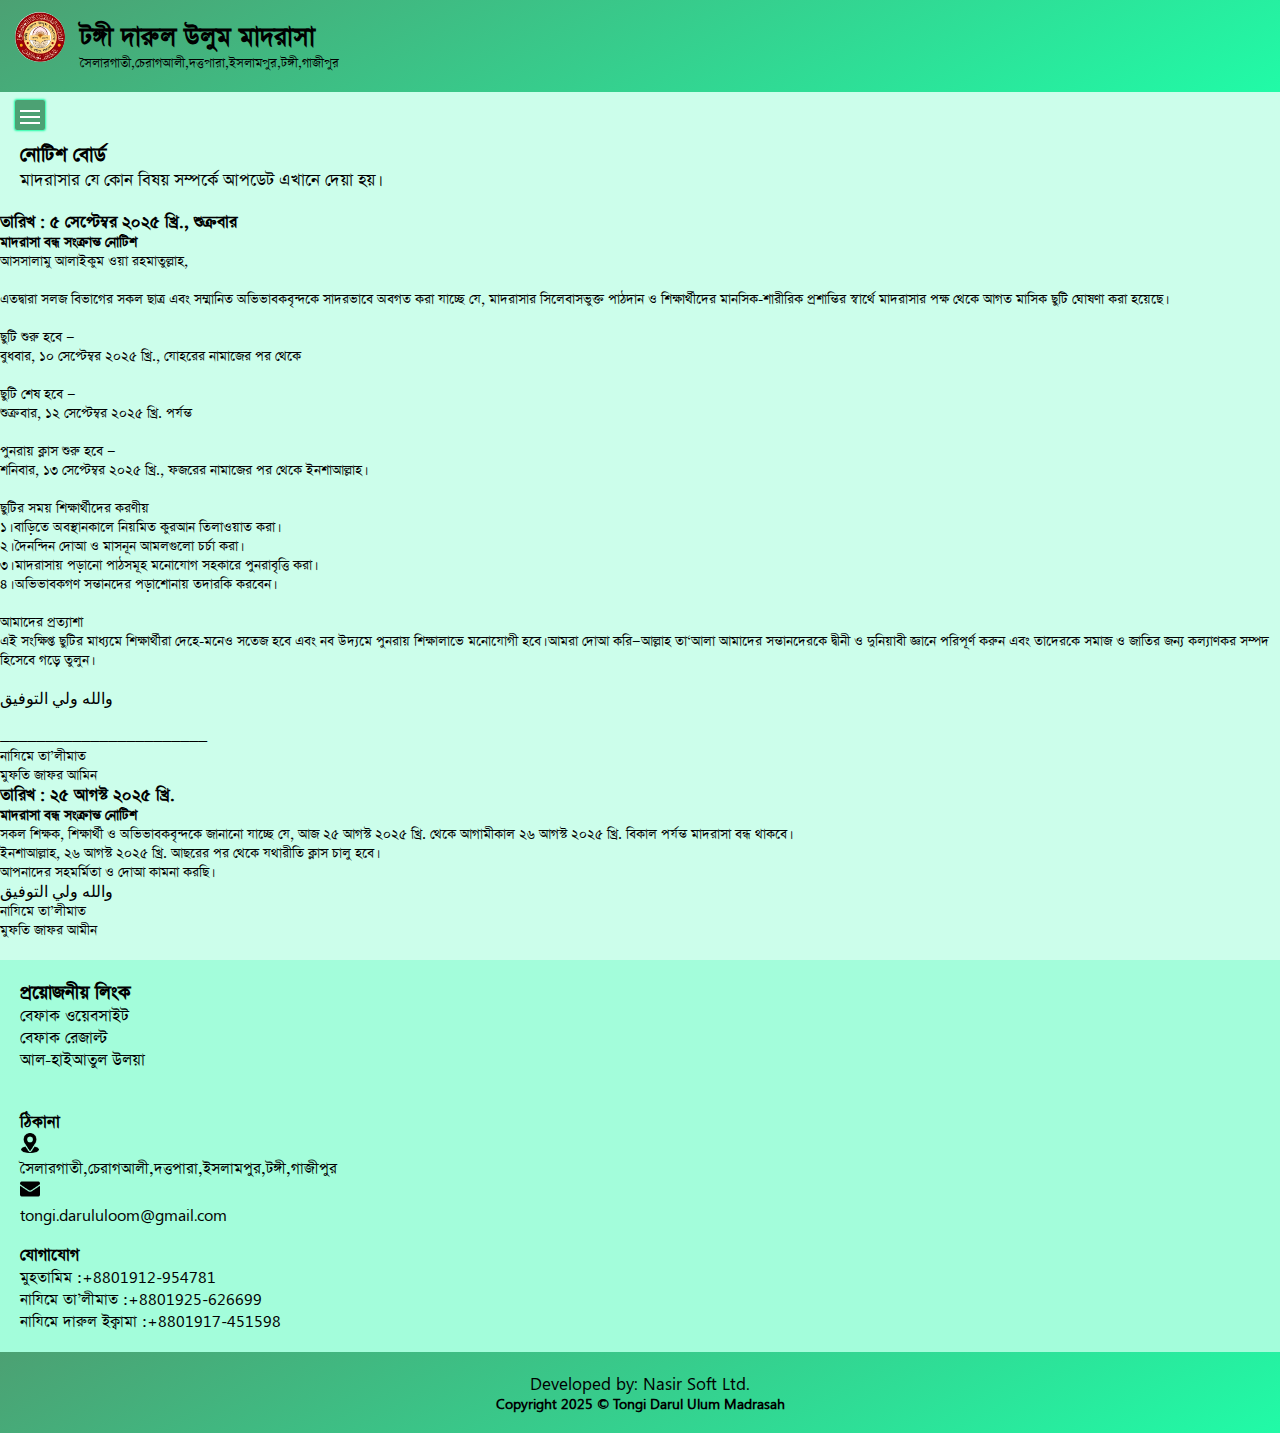
<file: Notice.html>
<!DOCTYPE html>
<html lang="en">
<head>
  <meta charset="UTF-8">
  <meta http-equiv="X-UA-Compatible" content="IE=Edge">
  <meta name="viewport" content="width=device-width, initial-scale=1">

  <title>Tongi Darul Ulum Madrasah</title>
  <link rel="stylesheet" href="style.css">
</head>

<body>
  <header>
    <div class="logo">
      <img srcset="logo.png" src="logo.png" alt="logo.png" width="50px">
    </div>
    <div class="title">
      <h1>টঙ্গী দারুল উলুম মাদরাসা</h1>
      <p>সৈলারগাতী,চেরাগআলী,দত্তপারা,ইসলামপুর,টঙ্গী,গাজীপুর</p>
    </div>
  </header>
  <nav>
    <input type="checkbox" id="toggle-checkbox" hidden>
    <label for="toggle-checkbox" class="toggle">
      <span class="line top_line"></span>
      <span class="line middle_line"></span>
      <span class="line bottom_line"></span>
    </label>
    <div class="slide">
    <ul>
      <li>
        <a href="index.html">Home</a>
      </li>
      <li>
        <a href="Information.html">Information</a>
      </li>
      <li>
         <a href="gallery.html">Gallery</a>
      </li>
      <li>
        <a href="Notice.html">Notice</a>
      </li>
      <li>
        <a href="#link">Contact</a>
      </li>
    </ul>
    </div>
  </nav>
  
  <div class="Notice">
    <h3>নোটিশ বোর্ড </h3>
    <p>মাদরাসার যে কোন বিষয় সম্পর্কে আপডেট এখানে দেয়া হয়।</p>
  </div>

<h3 class="Noticeh">তারিখ : ৫ সেপ্টেম্বর ২০২৫ খ্রি., শুক্রবার</h3>
  <div class="Noticed">
    <h4>মাদরাসা বন্ধ সংক্রান্ত নোটিশ</h4>

<p>আসসালামু আলাইকুম ওয়া রহমাতুল্লাহ,<br><br>

এতদ্বারা সলজ বিভাগের সকল ছাত্র এবং সম্মানিত অভিভাবকবৃন্দকে সাদরভাবে অবগত করা যাচ্ছে যে, মাদরাসার সিলেবাসভুক্ত পাঠদান ও শিক্ষার্থীদের মানসিক-শারীরিক প্রশান্তির স্বার্থে মাদরাসার পক্ষ থেকে আগত মাসিক ছুটি ঘোষণা করা হয়েছে।<br><br>

ছুটি শুরু হবে —<br>
বুধবার, ১০ সেপ্টেম্বর ২০২৫ খ্রি., যোহরের নামাজের পর থেকে<br><br>

ছুটি শেষ হবে —<br>
শুক্রবার, ১২ সেপ্টেম্বর ২০২৫ খ্রি. পর্যন্ত<br><br>

পুনরায় ক্লাস শুরু হবে —<br>
শনিবার, ১৩ সেপ্টেম্বর ২০২৫ খ্রি., ফজরের নামাজের পর থেকে ইনশাআল্লাহ।<br><br>


ছুটির সময় শিক্ষার্থীদের করণীয়<br>
১। বাড়িতে অবস্থানকালে নিয়মিত কুরআন তিলাওয়াত করা।<br>
২। দৈনন্দিন দোআ ও মাসনূন আমলগুলো চর্চা করা।<br>
৩। মাদরাসায় পড়ানো পাঠসমূহ মনোযোগ সহকারে পুনরাবৃত্তি করা।<br>
৪। অভিভাবকগণ সন্তানদের পড়াশোনায় তদারকি করবেন।<br><br>


আমাদের প্রত্যাশা<br>
এই সংক্ষিপ্ত ছুটির মাধ্যমে শিক্ষার্থীরা দেহে-মনেও সতেজ হবে এবং নব উদ্যমে পুনরায় শিক্ষালাভে মনোযোগী হবে। আমরা দোআ করি—আল্লাহ তা‘আলা আমাদের সন্তানদেরকে দ্বীনী ও দুনিয়াবী জ্ঞানে পরিপূর্ণ করুন এবং তাদেরকে সমাজ ও জাতির জন্য কল্যাণকর সম্পদ হিসেবে গড়ে তুলুন।<br><br>

والله ولي التوفيق<br><br>


_______________________<br>
নাযিমে তা’লীমাত<br>
মুফতি জাফর আমিন</p>
 </div>



<h3 class="Noticeh">তারিখ : ২৫ আগস্ট ২০২৫ খ্রি.</h3>
  <div class="Noticed">
    <h4>মাদরাসা বন্ধ সংক্রান্ত নোটিশ</h4>

    <p>সকল শিক্ষক, শিক্ষার্থী ও অভিভাবকবৃন্দকে জানানো যাচ্ছে যে,
আজ ২৫ আগস্ট ২০২৫ খ্রি. থেকে আগামীকাল ২৬ আগস্ট ২০২৫ খ্রি. বিকাল পর্যন্ত মাদরাসা বন্ধ থাকবে।<br>

ইনশাআল্লাহ, ২৬ আগস্ট ২০২৫ খ্রি. আছরের পর থেকে যথারীতি ক্লাস চালু হবে।<br>

আপনাদের সহমর্মিতা ও দোআ কামনা করছি।<br>

والله ولي التوفيق<br>



নাযিমে তা’লীমাত<br>
মুফতি জাফর আমীন</p>
  </div>
  
  <section id="link">
     <div class="links">
       <h3>প্রয়োজনীয় লিংক</h3>
      <ul>
        <li>
          <a href="https://www.wifaqbd.org/">বেফাক ওয়েবসাইট</a>
        </li>
        <li>
          <a href="https://wifaqresult.com/">বেফাক রেজাল্ট</a>
        </li>
        <li>
          <a href="https://hems.alhaiatululya.org/">আল-হাইআতুল উলয়া</a>
        </li>
      </ul>
    </div>
  </section>
  <div class="info">
     <h3>ঠিকানা</h3>
     <img srcset="location.png" src="location.png" alt="location.png"><br><p>সৈলারগাতী,চেরাগআলী,দত্তপারা,ইসলামপুর,টঙ্গী,গাজীপুর</p><br>
     <img srcset="email.png" src="email.png" alt="email.png"><br><p class="p2">tongi.darululoom@gmail.com</p><br><br>
     <h3>যোগাযোগ</h3>
     <p>মুহতামিম : <p class="p2">+8801912-954781</p><br>
     <p>নাযিমে তা’লীমাত : <p class="p2">+8801925-626699</p><br>
     <p>নাযিমে দারুল ইক্বামা : <p class="p2">+8801917-451598</p>
 </div>
 
  <footer class="footer">
    Developed by: Nasir Soft Ltd.
  <h5>Copyright 2025 © Tongi Darul Ulum Madrasah</h5>
    
  </footer>
</body>
</html>
</file>
<file: style.css>
@font-face {
  font-family: 'SolaimanLipi';
  src: url('SolaimanLipi.woff2') format('woff2'),
    url('SolaimanLipi.woff') format('woff'),
    url('SolaimanLipi.ttf') format('truetype');
}
@font-face {
  font-family: 'SegoeUI';
  src: url('Segoe UI.ttf');
}

*{
  margin: 0;
  padding: 0;
  box-sizing: border-box;
}

body {
    font-family: 'SolaimanLipi', sans-serif;
    background: #00FA9A;
    background: linear-gradient(332deg, rgba(0, 250, 154, 0.2) 0%, rgba(0, 250, 154, 0.2) 100%);
    
}

.slide{
  height: 100%;
  width: 180px;
  background: #00FA9A;
  background: linear-gradient(332deg, rgba(0, 250, 154, 0.84) 0%, rgba(46, 139, 87, 0.81) 100%);
  position: absolute;
  transition:.0s ease;
  transform: translateX(-180px)
  
}
.slide>ul{
  list-style-type: none;
  padding-top: 60px;
  padding-left: 20px;
}
.slide>ul>li{
  
}
.slide>ul>li>a{
  font-size: 20px;
  text-decoration: none;
  color: #000;
  padding: 15px 0;
  font-weight: 500;
  display: block;
  text-transform: capitalize;
  text-align: left;
}
.slide ul li :hover a{
  background: rgba(0, 250, 154, 0.84);
}
input{
  display: none;
  visibility: hidden;
  -webkit-appearance: none;
}
.toggle {
  position: absolute;
  width: 30px;
  height: 30px;
  top: 100px;
  left: 15px;
  cursor: pointer;
  z-index: 9999;
  border-radius: 2px;
  background-color: rgba(46, 139, 87, 0.81);
  box-shadow: 0px 0px 2px 1px rgba(0, 250, 154, 0.84);
}

.toggle .line {
  position: absolute;
  width: 20px;
  height: 2px;
  background-color: white;
  transition: 0.4s;
}

.top_line {
  top: 30%;
  left: 50%;
  transform: translate(-50%,50%);
}

.middle_line {
  top: 50%;
  left: 50%;
  transform: translate(-50%, 50%);
}

.bottom_line {
  top: 70%;
  left: 50%;
  transform: translate(-50%, 50%);
}

#toggle-checkbox:checked + .toggle .top_line {
  top: 14px;
  left: 2px;
  width: 25px;
  transform: rotate(45deg);
}

#toggle-checkbox:checked + .toggle .middle_line {
  top: 14px;
  left: 2px;
  width: 25px;
  transform: rotate(-45deg);
}
#toggle-checkbox:checked + .toggle .bottom_line {
  top: 14px;
  left: 2px;
  width: 25px;
  opacity: 0;
}
#toggle-checkbox:checked ~ .slide {
  transform: translateX(0);
  box-shadow: 0px 0px 15px rgba(46, 139, 87, 0.81);
}
header{
  background: #00FA9A;
  background: linear-gradient(332deg, rgba(0, 250, 154, 0.84) 0%, rgba(46, 139, 87, 0.81) 100%);
  padding: 0px;
  
}
.logo img{
  border-radius: 50%;
  position: absolute;
  top: 12px;
  left: 15px;
}
.title{
  margin: 0 0 0 60px;
  padding: 20px;
  font-size: 15px;
}
.mpic img {
  margin: 60px 20px 0px 20px;
  width: 300px;
}
.h{
  margin: 10px 20px 0px 20px;
  
}
.p{
  text-align: justify;
  padding: 20px;
  font-size: 20px ;
  
}
.baton a{
  font-size: 20px;
  margin: 20px;
  background: rgba(46, 139, 87, 0.81);
  color: white;
  padding: 10px;
  border-radius: 5px;
  text-decoration: none;
}
#muhtamim{
  display: inline-block;
  background: rgba(0, 250, 154, 0.2);
  margin: 20px;
  padding: 10px;
  border-radius: 10px;
  border: 1px solid rgba(0, 250, 154, 0.84);
  width: 100%;
  max-width: 320px;
}
.mh{
  text-align: center;
}
.muhtamim img{
  width: 100px;
  border-radius: 50%;
  
}
.md{
  text-align: center;
  font-size: 18px;
}
.footer{
  font-family: "SegoeUI", sans-serif;
  font-size: 17px;
  background: #00FA9A;
  background: linear-gradient(332deg, rgba(0, 250, 154, 0.84) 0%, rgba(46, 139, 87, 0.81) 100%);
  padding: 20px;
  margin: 0px 0px 0px 0px;
  text-align: center;
}
.madrasah img{
  width: 300px;
  max-width: 500px;
  padding: 60px 20px 20px 20px;
}
.video video{
  margin: 80px 20px 20px 20px;
  z-index: 1;
  
  
}
.links{
  background: rgba(0, 250, 154, 0.2);
  margin: 20px 0px 0px 0px;
  padding: 20px;
  font-size: 19px;
  line-height: px;
}
.links ul{
  list-style-type: none;
}
.links ul li a{
  text-decoration: none;
  color: black;
}
.info{
  text-align: left;
  padding: 20px;
  background: rgba(0, 250, 154, 0.2);
  
}
.info img{
  height: 20px;
  display: inline-block;
}
.info p{
  font-size: 18px;
  display: inline-block;
}
.info .p2{
  font-size: 16px;
  display: inline-block;
  font-family: "SegoeUI", sans-serif;
}
.Notice{
  margin: 50px 20px 20px 20px;
  font-size: 20px;
}
</file>
